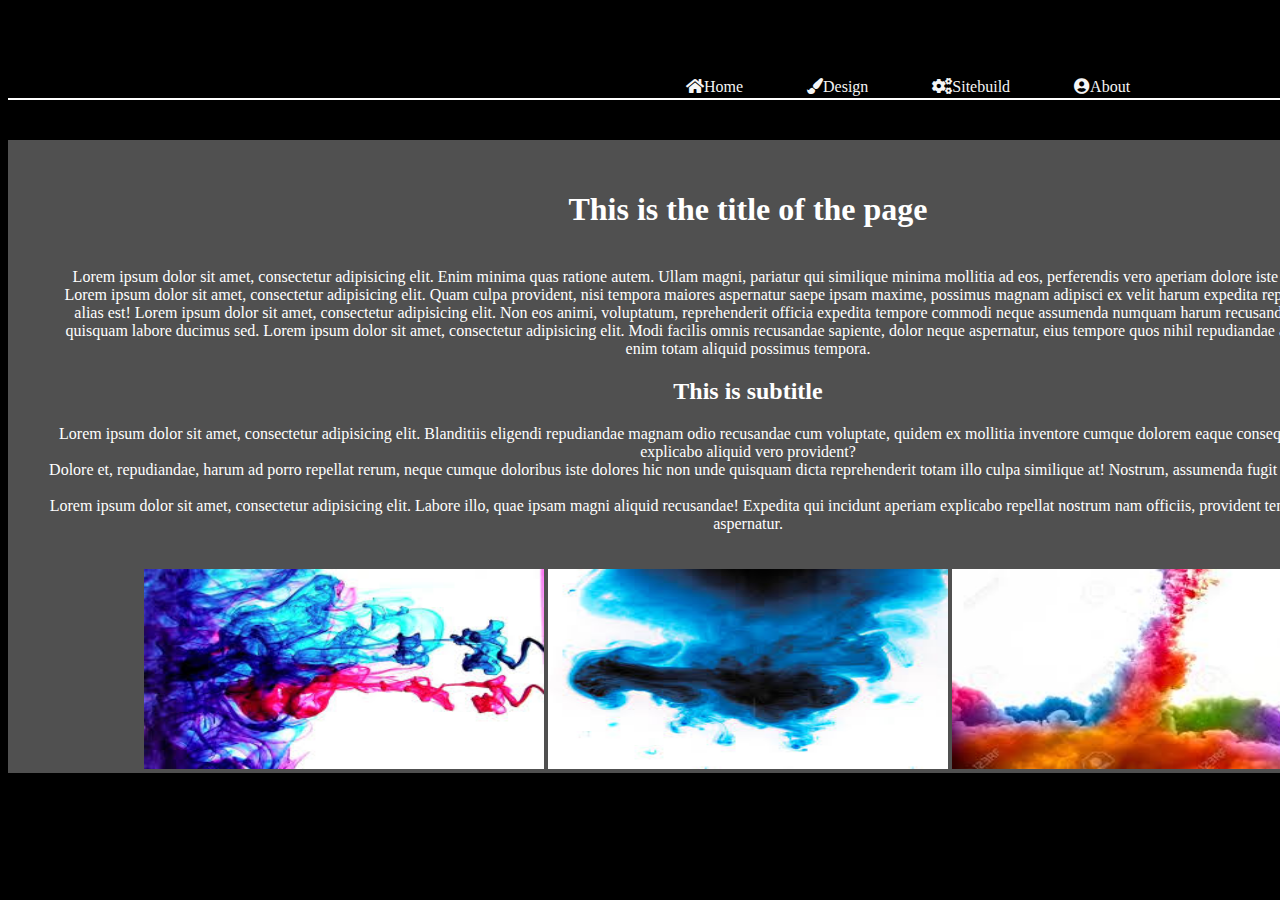
<file: template-myfirstpage__blog/index.html>
<!DOCTYPE html>
<html lang="en">
<head>
    <meta charset="UTF-8">
    <title>My webpage</title>
    <link rel="stylesheet" href="style.css">
<link href="https://use.fontawesome.com/releases/v5.0.6/css/all.css" rel="stylesheet">
</head>
<body>
    
    <div id="keret">
        <div class="menu">
           
             <div class="submenu">
                <div class="submenu-item">
                   
                    <i class="fas fa-home"></i>Home
                    </div>
             </div>
            
                <div class="submenu">
                   
                    <i class="fas fa-paint-brush"></i>Design
            </div>
            
                <div class="submenu">
                   
                    <i class="fas fa-cogs"></i>Sitebuild
            </div>
            
            <div class="submenu">
               
                <i class="fas fa-user-circle"></i>About
                </div>
            
            </div>
        

        
        
        
     
    <div class="szoveg">
       
        
        <div>
            <h1>This is the title of the page</h1>
      </div>
        <br>
        
        
        <div>Lorem ipsum dolor sit amet, consectetur adipisicing elit. Enim minima quas ratione autem. Ullam magni, pariatur qui similique minima mollitia ad eos, perferendis vero aperiam dolore iste accusamus quam illo?</div>Lorem ipsum dolor sit amet, consectetur adipisicing elit. Quam culpa provident, nisi tempora maiores aspernatur saepe ipsam maxime, possimus magnam adipisci ex velit harum expedita reprehenderit non delectus alias est!
        Lorem ipsum dolor sit amet, consectetur adipisicing elit. Non eos animi, voluptatum, reprehenderit officia expedita tempore commodi neque assumenda numquam harum recusandae et architecto ab hic quisquam labore ducimus sed.
        Lorem ipsum dolor sit amet, consectetur adipisicing elit. Modi facilis omnis recusandae sapiente, dolor neque aspernatur, eius tempore quos nihil repudiandae amet magnam in harum enim totam aliquid possimus tempora.
        
        
        
        
          <div>
            <h2>
                This is subtitle
            </h2>
            </div>
        
        <div><div>Lorem ipsum dolor sit amet, consectetur adipisicing elit. Blanditiis eligendi repudiandae magnam odio recusandae cum voluptate, quidem ex mollitia inventore cumque dolorem eaque consequatur dignissimos, nobis explicabo aliquid vero provident?</div>
        <div>Dolore et, repudiandae, harum ad porro repellat rerum, neque cumque doloribus iste dolores hic non unde quisquam dicta reprehenderit totam illo culpa similique at! Nostrum, assumenda fugit laboriosam natus pariatur.</div>
        <br>
        Lorem ipsum dolor sit amet, consectetur adipisicing elit. Labore illo, quae ipsam magni aliquid recusandae! Expedita qui incidunt aperiam explicabo repellat nostrum nam officiis, provident tempora animi eos distinctio aspernatur.</div>
        
        <br><br>
       <div>
          <img src="ink1.jpeg" alt="ink1">
<img src="ink2.jpeg" alt="ink2">
<img src="ink3.jpeg" alt="ink3">
       </div>
    
    </div>
    
    
    
    
    </div>
    
    
    
    
    
    
    
</body>
</html>
</file>
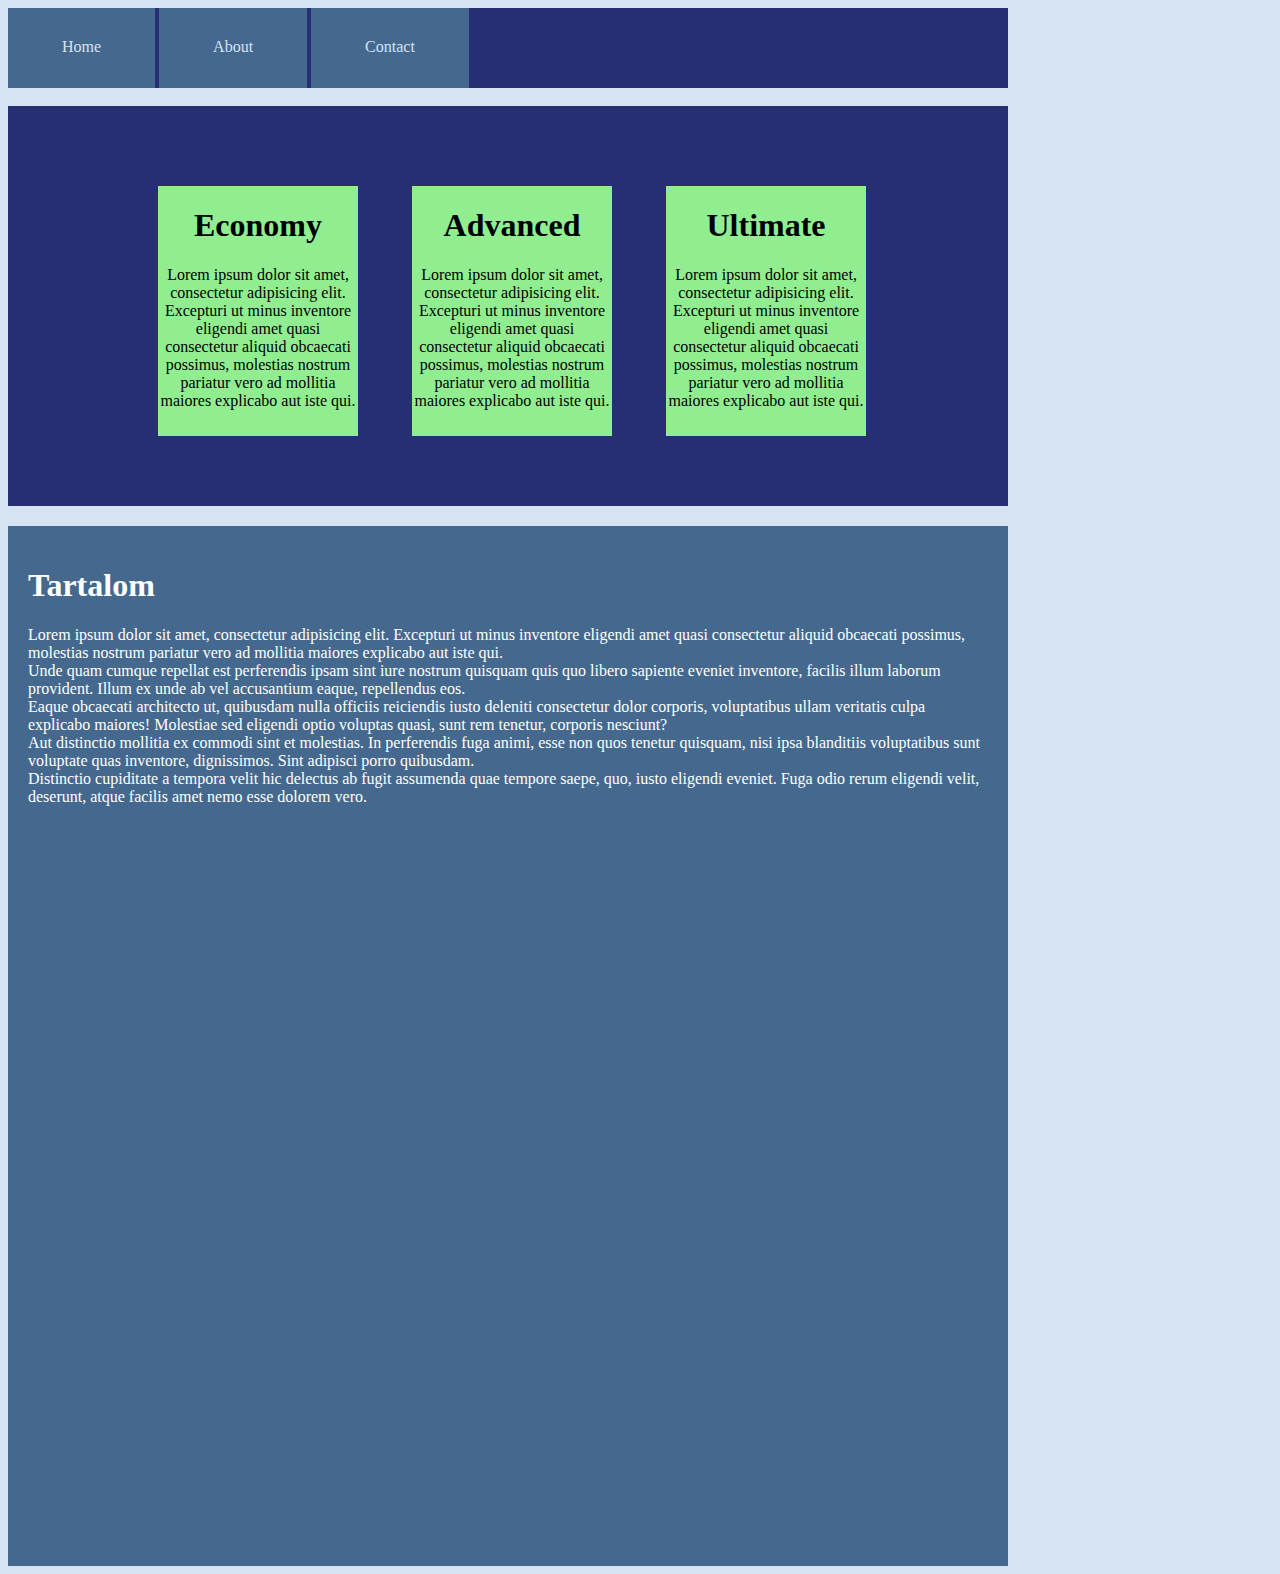
<file: dolgozat1.html>
<!DOCTYPE html>
<html lang="en">
<head>
    <meta charset="UTF-8">
    <title>Dolgozat </title>
    <link rel="stylesheet" href="./dolgozat1.css">
</head>
<body>
   
<div class="fo-menu">
   <div class="menupont">Home</div> 
   <div class="menupont">About</div> 
   <div class="menupont">Contact</div>
</div><br>

<div class="banner">
   <div class="bannerdobozok">
   <h1>Economy</h1>
    Lorem ipsum dolor sit amet, consectetur adipisicing elit. Excepturi ut minus inventore eligendi amet quasi consectetur aliquid obcaecati possimus, molestias nostrum pariatur vero ad mollitia maiores explicabo aut iste qui.
    </div> 
   
   <div class="bannerdobozok">
   <h1>Advanced</h1>
   Lorem ipsum dolor sit amet, consectetur adipisicing elit. Excepturi ut minus inventore eligendi amet quasi consectetur aliquid obcaecati possimus, molestias nostrum pariatur vero ad mollitia maiores explicabo aut iste qui.
   </div>
   
   <div class="bannerdobozok">
   <h1>Ultimate</h1>
   Lorem ipsum dolor sit amet, consectetur adipisicing elit. Excepturi ut minus inventore eligendi amet quasi consectetur aliquid obcaecati possimus, molestias nostrum pariatur vero ad mollitia maiores explicabo aut iste qui.
   </div>
</div>

     
    <section class="tartalom">
    <h1>Tartalom</h1>
    

        <div>Lorem ipsum dolor sit amet, consectetur adipisicing elit. Excepturi ut minus inventore eligendi amet quasi consectetur aliquid obcaecati possimus, molestias nostrum pariatur vero ad mollitia maiores explicabo aut iste qui.</div>
        <div>Unde quam cumque repellat est perferendis ipsam sint iure nostrum quisquam quis quo libero sapiente eveniet inventore, facilis illum laborum provident. Illum ex unde ab vel accusantium eaque, repellendus eos.</div>
        <div>Eaque obcaecati architecto ut, quibusdam nulla officiis reiciendis iusto deleniti consectetur dolor corporis, voluptatibus ullam veritatis culpa explicabo maiores! Molestiae sed eligendi optio voluptas quasi, sunt rem tenetur, corporis nesciunt?</div>
        <div>Aut distinctio mollitia ex commodi sint et molestias. In perferendis fuga animi, esse non quos tenetur quisquam, nisi ipsa blanditiis voluptatibus sunt voluptate quas inventore, dignissimos. Sint adipisci porro quibusdam.</div>
        <div>Distinctio cupiditate a tempora velit hic delectus ab fugit assumenda quae tempore saepe, quo, iusto eligendi eveniet. Fuga odio rerum eligendi velit, deserunt, atque facilis amet nemo esse dolorem vero.</div>
    </section>
</body>
</html>
</file>
<file: template-myfirstpage__blog/style.css>
body{
    background: black;
}
.keret {
    background: black;
}

.menu {
    text-align: center;
    padding-top:40px;
    padding-left: 600px;
    padding-right: 600px;
    padding-bottom: 40px;
    margin-bottom: 40px;
     height: 10px;
    width: 600px;
    background: black;
    color:whitesmoke;
  padding-bottom: 40px;
    border-bottom: 2px solid white ;
 
}

.submenu{
     display: inline-block;
    margin:30px;
    
}

.szoveg{
    text-align: center;
background:#505050;
    color: white;
    text-align: ;
   padding-top: 30px;
    padding-left: 40px;
    padding-right: 40px;
    width: 1400px;
    margin: 0 auto;
    
}

img{
    width: 400px;
    height: 200px; 
    
}
</file>
<file: dolgozat1.css>
/*csslint  order-alphabetical:false*/
body { 
    background-color: #D6E3F2
}

.fo-menu {
    background-color: #262F73;
    height:80px;
    width: 1000px;
    
}

.menupont {
    height: 50px;
    
    background-color: #45698E;
    color: #D6E3F2;
    display: inline-block;
    padding: 30px 54px 0 54px;
}
.tartalom{
    background-color: #45698E;
    height: 1000px; 
    color: white;
    width: 960px;
    padding: 20px;
}

.banner {
    background-color: #262F73;
    height:400px;
    width: 900px;   
    padding-left: 100px;
    margin-bottom: 20px;
}

.bannerdobozok {
    height: 250px;
    width: 200px;
    background-color: lightgreen;
    color: black;
    display: inline-block;
    margin-left: 50px;
    margin-top: 80px;
    margin-bottom: 50px;
    text-align: center;
}
</file>
